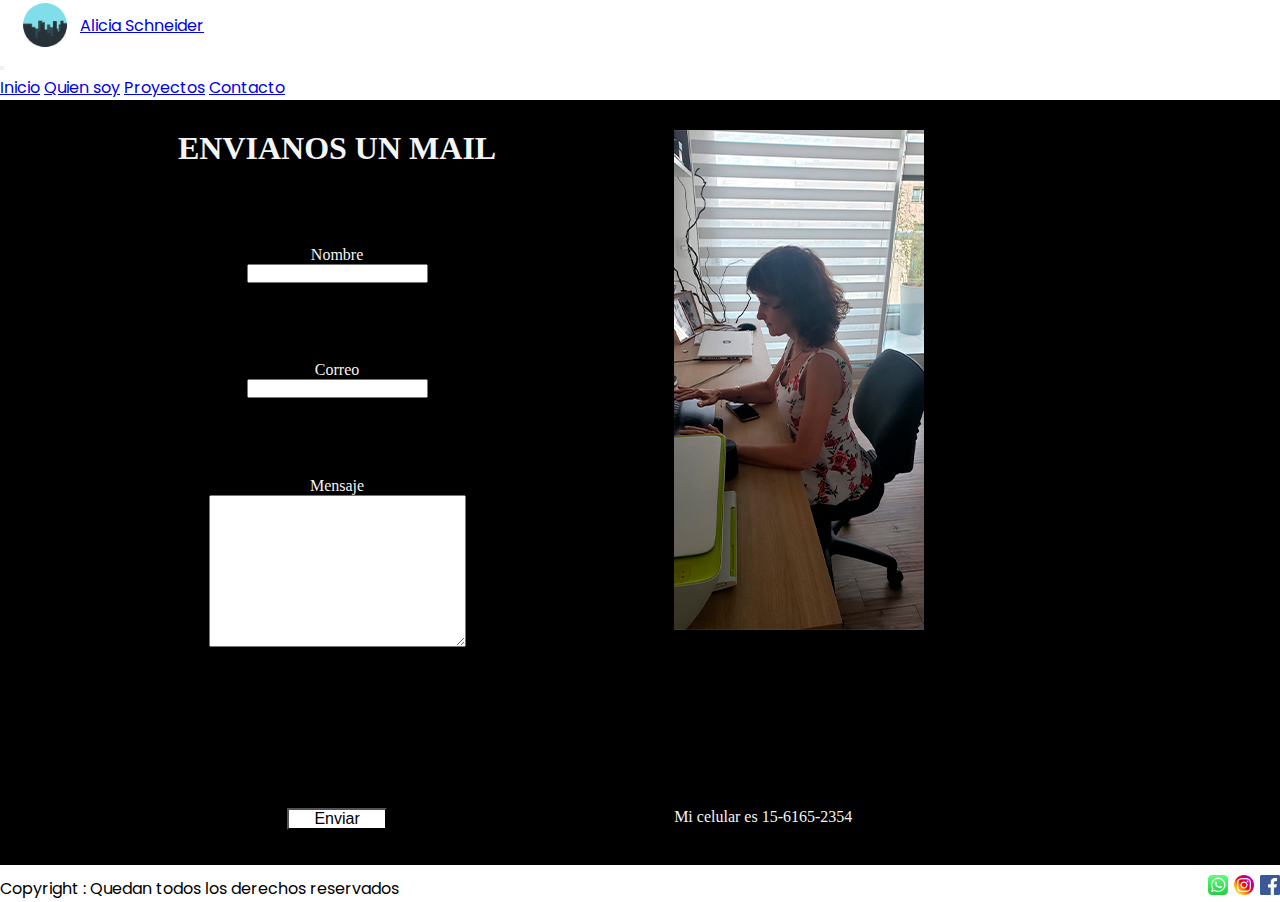
<file: views/contacto.html>
<!DOCTYPE html>
<html lang="es">

<head>
      <meta charset="UTF-8">
      <meta http-equiv="X-UA-Compatible" content="IE=edge">
      <meta name="viewport" content="width=device-width, initial-scale=1.0">
      <!--ETIQUETAS SEO-->
      <meta name="description" content="podes consultarme sin ningun compromiso">
      <meta name="keyword" content="email, facebook, instagram, contactame">
      <!--Se bajo bootstrap con CDN -->
      <link href="https://cdn.jsdelivr.net/npm/bootstrap@5.1.3/dist/css/bootstrap.min.css" rel="stylesheet"
            integrity="sha384-1BmE4kWBq78iYhFldvKuhfTAU6auU8tT94WrHftjDbrCEXSU1oBoqyl2QvZ6jIW3" crossorigin="anonymous">
      <!--FAVICON-->
      <link rel="shortcut icon" href="../assets/img/logo.png" type="image/x-icon">      
      <!--TIPOGRAFIAS-->
      <link rel="preconnect" href="https://fonts.googleapis.com">
      <link rel="preconnect" href="https://fonts.gstatic.com" crossorigin>
      <link href="https://fonts.googleapis.com/css2?family=Comforter+Brush&family=Dancing+Script&family=Dosis:wght@300;400&family=Fruktur&family=Poppins&family=Roboto:wght@300&family=Yuji+Hentaigana+Akari&display=swap"
            rel="stylesheet">
      <link href="https://cdn.jsdelivr.net/npm/bootstrap@5.1.3/dist/css/bootstrap.min.css" rel="stylesheet"
            integrity="sha384-1BmE4kWBq78iYhFldvKuhfTAU6auU8tT94WrHftjDbrCEXSU1oBoqyl2QvZ6jIW3" crossorigin="anonymous">
      <!--CSS nuestro-->
      <link rel="stylesheet" href="../scss/main.css">
      <title>Como contactarme</title>
</head>

<body>
      <!-- nav + logo  -->
      <div class="header">
            <div class="container">
                  <nav class="navbar navbar-expand-lg navbar-light bg-light">
                        <div class="logo">
                                   <img class="logo__imagen" src="../assets/img/logo.png" alt="alicia cara"/>
                                   <a class="navbar-brand" href="#">Alicia Schneider</a>
                        </div>
                        <button class="navbar-toggler" type="button" data-bs-toggle="collapse" data-bs-target="#navbarNavAltMarkup" aria-controls="navbarNavAltMarkup" aria-expanded="false" aria-label="Toggle navigation">
                                <span class="navbar-toggler-icon"></span>
                        </button>
                        <div class="collapse navbar-collapse" id="navbarNavAltMarkup">
                              <div class="navbar-nav">
                                    <a class="nav-link" href="../index.html">Inicio</a>
                                    <a class="nav-link" href="./quiensoy.html">Quien soy</a>
                                    <a class="nav-link" href="./proyectos.html">Proyectos</a>
                                    <a class="nav-link active" aria-current="page" href="./contacto.html">Contacto</a>
                              </div>
                        </div>
                  </nav>
            </div>
      </div>

      <!--Tabla para enviar mails-->
      <div class="container">
            <div class="main">
                  <div class="envianos">
                      <h1>ENVIANOS UN MAIL</h1>
                  </div> 
                  <div class="nombre">
                       <label for="">Nombre</label>
                       <input type="text">
                   </div>
                  <div class="correo">
                       <label for="">Correo</label>
                       <input type="email">
                  </div>
                  <div class="mensaje">
                       <label for="">Mensaje</label>
                       <textarea name="" id="" cols="30" rows="10"></textarea>
                  </div>
                  <div class="enviar">
                        <button class="boton">
                              <a class="a" href="#">Enviar</a>
                        </button>
                  </div>
                  <img class="foto" src="../assets/img/alicia.jpg">
                  <div class="celular">
                     <p>Mi celular es 15-6165-2354</p>   
                  </div>
            </div>
      </div>

      <!--Footer con una parte con bootstrap-->
      <div class="container">
            <div class="row">
                  <footer class="footer">
                        <p class="texto"> Copyright : Quedan todos los derechos reservados</p>
                        <div class="logosredes">
                              <img class="logosredes__wa" src="../assets/img/wa.webp">
                              <img class="logosredes__instagram" src="../assets/img/instagram.webp">
                              <img class="logosredes__face" src="../assets/img/face.webp">
                        </div>
                  </footer>
            </div>
      </div>
      <!--js con CDN-->
      <script src="https://cdn.jsdelivr.net/npm/bootstrap@5.1.3/dist/js/bootstrap.bundle.min.js"
            integrity="sha384-ka7Sk0Gln4gmtz2MlQnikT1wXgYsOg+OMhuP+IlRH9sENBO0LRn5q+8nbTov4+1p"
            crossorigin="anonymous"></script>
</body>

</html>
</file>
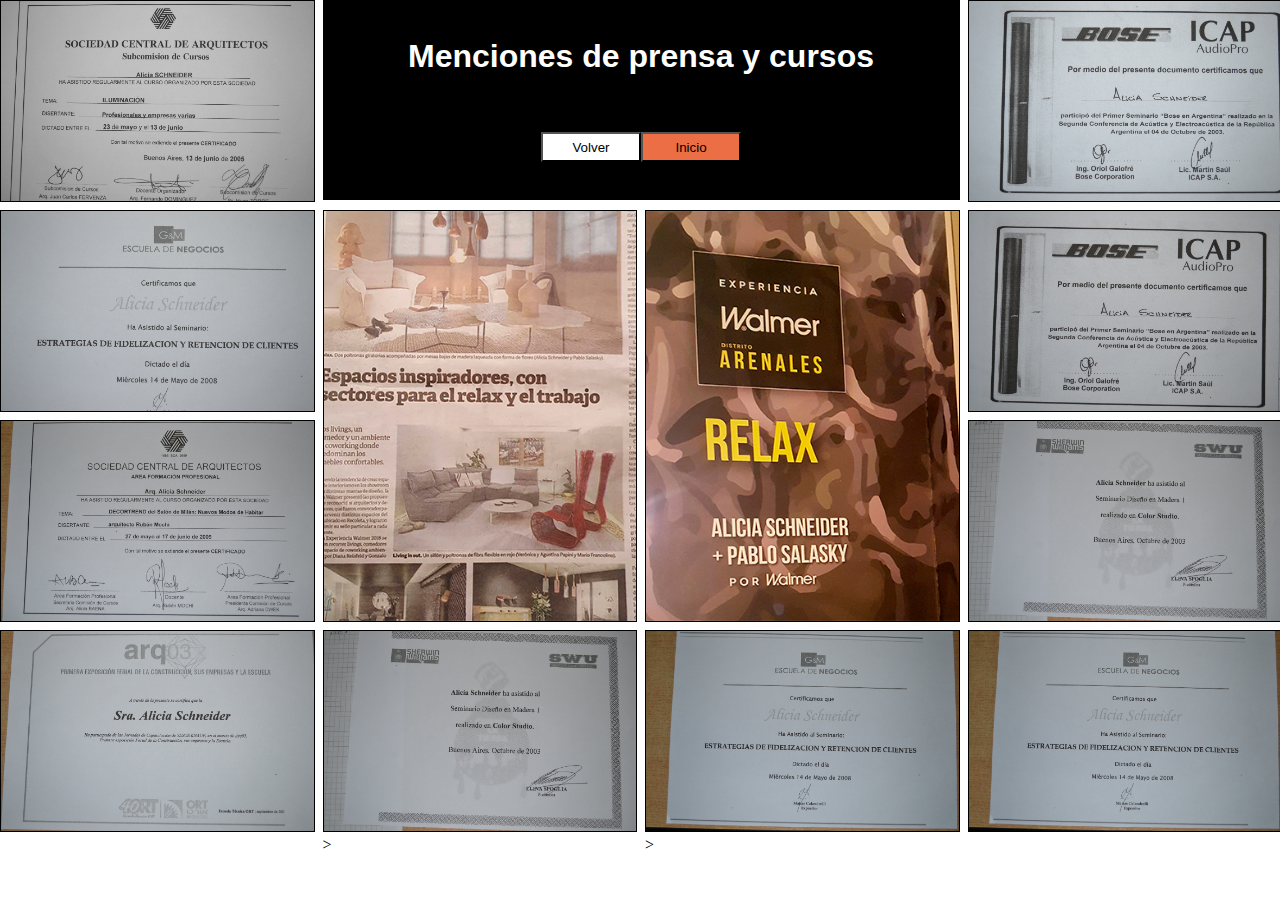
<file: views/prensa.html>
<!DOCTYPE html>
<html lang="es">
<head>
    <meta charset="UTF-8">
    <meta http-equiv="X-UA-Compatible" content="IE=edge">
    <meta name="viewport" content="width=device-width, initial-scale=1.0">
    <!--ETIQUETAS SEO-->
    <meta name="description" content="Muchos cursos de perfeccionamiento y trabajos publicados me avalan">
    <meta name="keyword" content="articulos, prensa, diplomas, titulos"> 
    <!--FAVICON-->
    <link rel="shortcut icon" href="../assets/img/logo.png" type="image/x-icon">
    <!--CSS nuestro-->
    <link rel="stylesheet" href="../scss/main.css">
    <title>Articulos y cursos realizados</title>
</head> 
<body>
    <div class="container">
        <div id="grillaprensa">
            <div class="fotoprensa">
                <img class="prensa" src="../assets/img/titulos/d1.JPG" alt="titulos varios">
            </div>
            <div class="fotoprensa">
                <img class="prensa" src="../assets/img/titulos/d2.JPG" alt="titulos varios">
            </div>
            <div class="fotoprensa">
                <img class="prensa" src="../assets/img/titulos/d3.JPG" alt="titulos varios">
            </div>
            <div class="fotoprensa">
                <img class="prensa" src="../assets/img/titulos/d4.JPG" alt="titulos varios">
            </div>
            <div class="fotoprensa">
                <img class="prensa" src="../assets/img/titulos/d5.JPG" alt="titulos varios">
            </div>
            <div class="fotoprensa">
                <img class="prensa" src="../assets/img/titulos/d6.JPG" alt="titulos varios">
            </div>
            <div class="fotoprensa">
                <img class="prensa" src="../assets/img/titulos/d7.JPG" alt="titulos varios">
            </div>
            <div class="fotoprensa">
                <img class="prensa" src="../assets/img/titulos/d8.JPG" alt="titulos varios">
            </div>
            <div class="fotoprensa">
                <img class="prensa" src="../assets/img/titulos/clarin.jpg" alt="clarin">
            </div>
            <div class="fotoprensa">
                <img class="prensa" src="../assets/img/titulos/walmer.jpg" alt="walmer">>
            </div>
            <div class="fotoprensa">
                <img class="prensa" src="../assets/img/titulos/d7.JPG" alt="titulos varios">>
            </div>
            <div class="fotoprensa">
                <img class="prensa" src="../assets/img/titulos/d8.JPG" alt="titulos varios">>
            </div>

            
            <div class="textoprensa">
                <h1 class="tituloprensa">Menciones de prensa y cursos</h1>
                <div class="botonesprensa"> 
                    <button class="botonprensa">
                        <a class="a" href="./proyectos.html">Volver</a>
                    </button>
                    <button class="botonprensa--inicio">
                        <a class="b" href="../index.html">Inicio</a>
                    </button>
                </div>    
            </div>
        </div>
    </div>
</body>
</html>
</file>
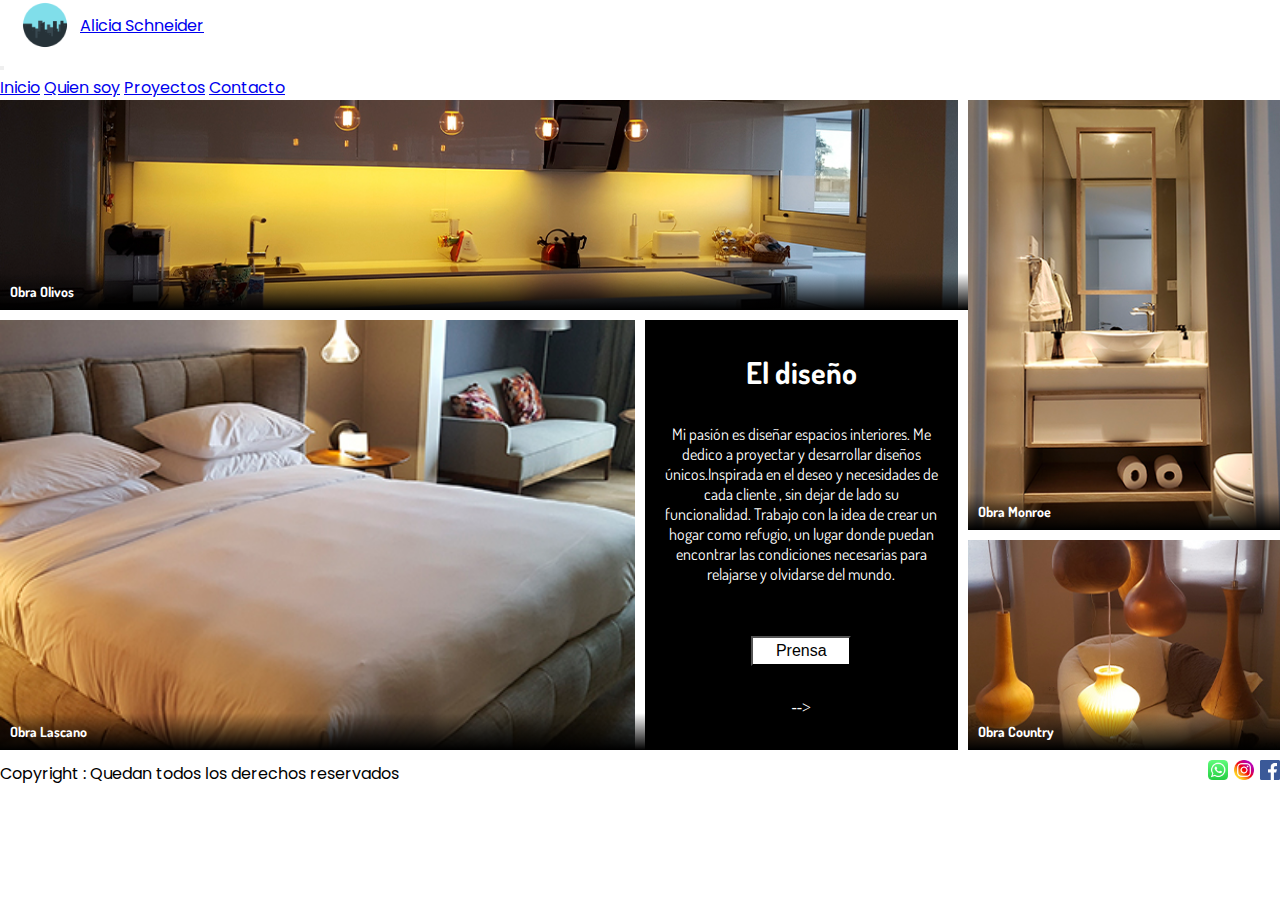
<file: views/proyectos.html>
<!DOCTYPE html>
<html lang="es">
<head>
    <meta charset="UTF-8">
    <meta http-equiv="X-UA-Compatible" content="IE=edge">
    <meta name="viewport" content="width=device-width, initial-scale=1.0">
    <!--ETIQUETAS SEO-->
    <meta name="description" content="Muestras de algunos trabajos de diseño realizados">
    <meta name="keyword" content="baños, cocinas, livings, muestras de diseños propios"> 
    <!--FAVICON-->
    <link rel="shortcut icon" href="../assets/img/logo.png" type="image/x-icon">
    <!--TIPOGRAFIAS-->
    <link rel="preconnect" href="https://fonts.googleapis.com">
    <link rel="preconnect" href="https://fonts.gstatic.com" crossorigin>
    <link href="https://fonts.googleapis.com/css2?family=Comforter+Brush&family=Dancing+Script&family=Dosis:wght@300;400&family=Fruktur&family=Poppins&family=Roboto:wght@300&family=Yuji+Hentaigana+Akari&display=swap" rel="stylesheet">   
    <!--BOOTSTRAP-->
    <link href="https://cdn.jsdelivr.net/npm/bootstrap@5.1.3/dist/css/bootstrap.min.css" rel="stylesheet" integrity="sha384-1BmE4kWBq78iYhFldvKuhfTAU6auU8tT94WrHftjDbrCEXSU1oBoqyl2QvZ6jIW3" crossorigin="anonymous">
     <!--CSS nuestro-->
     <link rel="stylesheet" href="../scss/main.css">
     <title>Trabajos de interiores realizados</title>
</head>
<body>
    <!-- nav + logo -->
    <div class="header">
        <div class="container">
            <nav class="navbar navbar-expand-lg navbar-light bg-light">
                <div class="logo">
                            <img class="logo__imagen" src="../assets/img/logo.png">
                            <a class="navbar-brand" href="#">Alicia Schneider</a>
                </div>
                <button class="navbar-toggler" type="button" data-bs-toggle="collapse" data-bs-target="#navbarNavAltMarkup" aria-controls="navbarNavAltMarkup" aria-expanded="false" aria-label="Toggle navigation">
                        <span class="navbar-toggler-icon"></span>
                </button>
                <div class="collapse navbar-collapse" id="navbarNavAltMarkup">
                    <div class="navbar-nav">
                        <a class="nav-link" href="../index.html">Inicio</a>
                        <a class="nav-link" href="./quiensoy.html">Quien soy</a>
                        <a class="nav-link active" aria-current="page" href="./proyectos.html">Proyectos</a>
                        <a class="nav-link" href="./contacto.html">Contacto</a>
                    </div>
                </div>
            </nav>
        </div>
    </div>
    <!--Fotos de proyectos-->
    <div class="container">
        <div id="grilla">
            <div class="galeria">
                <img class="imagen" src="../assets/img/foto14.jpg" alt="Cocina Olivos">
                <h2 class="imagentitulo">Obra Olivos</h2>
            </div>
            <div class="galeria">
                <img class="imagen" src="../assets/img/foto16.jpg" alt="Baño Monroe">
                <h2 class="imagentitulo">Obra Monroe</h2>
            </div>
            <div class="galeria">
                <img class="imagen" src="../assets/img/foto5.jpg" alt="Dormitorio Lascano">
                <h2 class="imagentitulo">Obra Lascano</h2>
            </div>
            <div class="galeria">
                <img class="imagen" src="../assets/img/foto10.jpg" alt="Estar country">
                <h2 class="imagentitulo">Obra Country</h2>
            </div>
            <div class="texto1">
                <h1 class="titulotexto">El diseño</h1>
                <article class="texto">
                    Mi pasión es diseñar espacios interiores. Me dedico a proyectar y desarrollar diseños únicos.Inspirada en el deseo y necesidades de cada cliente , sin dejar de lado su funcionalidad. Trabajo con la idea de crear un hogar como refugio, un lugar donde puedan encontrar las condiciones necesarias para relajarse y olvidarse del mundo.
                </article>
                <button class="boton">
                    <a href="./prensa.html">Prensa</a>
                </button>-->
            </div>
        </div>
    </div>
    
    <!--Footer con una parte con bootstrap-->
    <div class="container">
        <div class="row">
            <footer class="footer">
                <p class="texto"> Copyright : Quedan todos los derechos reservados</p>
                <div class="logosredes">
                     <img class="logosredes__wa" src="../assets/img/wa.webp">
                     <img class="logosredes__instagram" src="../assets/img/instagram.webp">
                     <img class="logosredes__face" src="../assets/img/face.webp">
                </div>
             </footer>
        </div>
    </div>
    <!--js con CDN-->
    <script src="https://cdn.jsdelivr.net/npm/bootstrap@5.1.3/dist/js/bootstrap.bundle.min.js"
    integrity="sha384-ka7Sk0Gln4gmtz2MlQnikT1wXgYsOg+OMhuP+IlRH9sENBO0LRn5q+8nbTov4+1p" crossorigin="anonymous"></script>
</body>
</html>
</file>
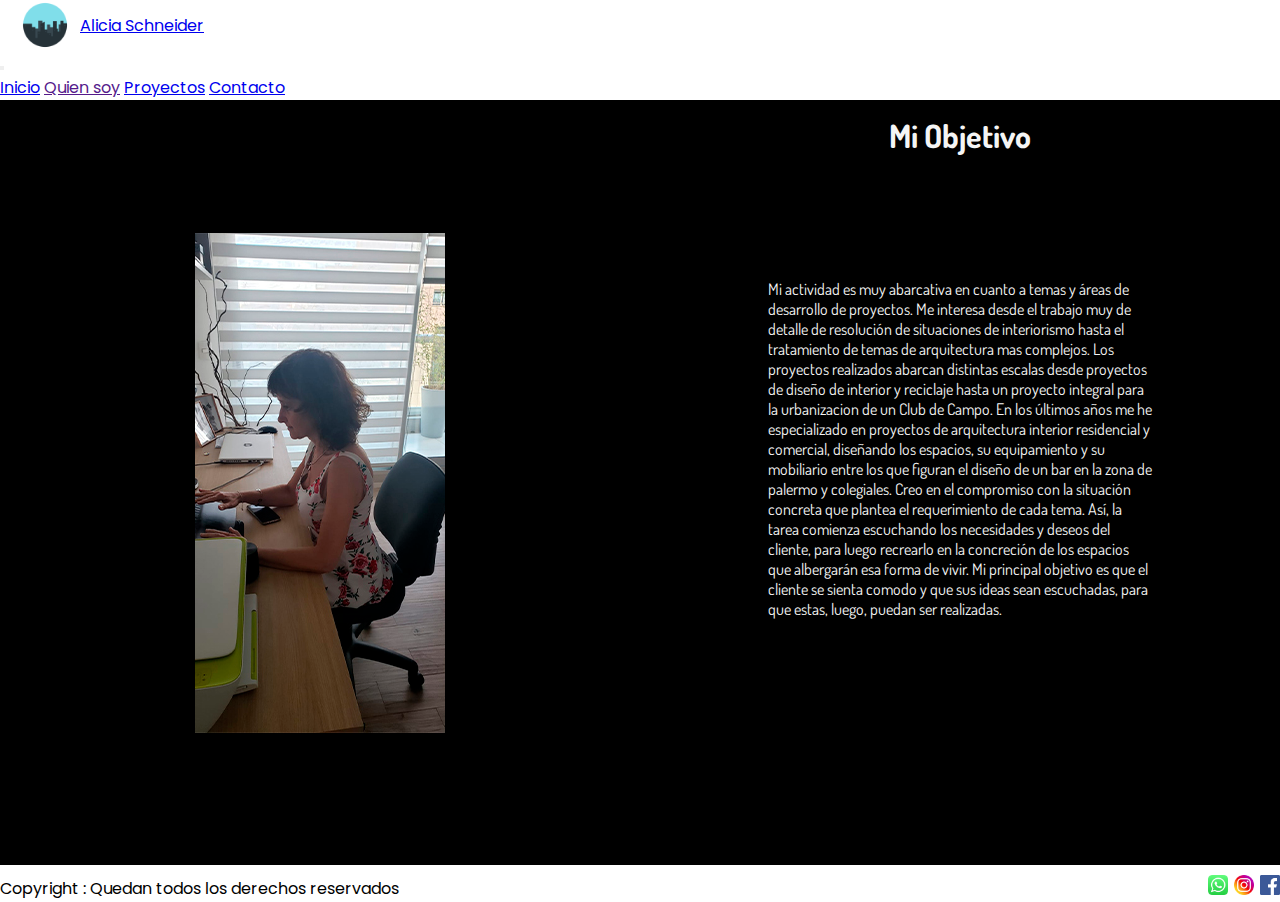
<file: views/quiensoy.html>
<!DOCTYPE html>
<html lang="es">
<head>
    <meta charset="UTF-8">
    <meta http-equiv="X-UA-Compatible" content="IE=edge">
    <meta name="viewport" content="width=device-width, initial-scale=1.0">
    <!--ETIQUETAS SEO-->
    <meta name="description" content="Seguimiento personalizado de principio a fin del proyecto">
    <meta name="keyword" content="Decoradora, argentina, diseño a medida, garantia"> 
    <!--BOOTSTRAP -->
    <link href="https://cdn.jsdelivr.net/npm/bootstrap@5.1.3/dist/css/bootstrap.min.css" rel="stylesheet" integrity="sha384-1BmE4kWBq78iYhFldvKuhfTAU6auU8tT94WrHftjDbrCEXSU1oBoqyl2QvZ6jIW3" crossorigin="anonymous">
    <!--FAVICON-->
    <link rel="shortcut icon" href="../assets/img/logo.png" type="image/x-icon">   
    <!--TIPPOGRAFIAS-->
    <link rel="preconnect" href="https://fonts.googleapis.com">
    <link rel="preconnect" href="https://fonts.gstatic.com" crossorigin>
    <link href="https://fonts.googleapis.com/css2?family=Comforter+Brush&family=Dancing+Script&family=Dosis:wght@300;400&family=Fruktur&family=Poppins&family=Roboto:wght@300&family=Yuji+Hentaigana+Akari&display=swap" rel="stylesheet">    <link href="https://cdn.jsdelivr.net/npm/bootstrap@5.1.3/dist/css/bootstrap.min.css" rel="stylesheet" integrity="sha384-1BmE4kWBq78iYhFldvKuhfTAU6auU8tT94WrHftjDbrCEXSU1oBoqyl2QvZ6jIW3" crossorigin="anonymous">
    <!--CSS nuestro-->
    <link rel="stylesheet" href="../scss/main.css">
    <title>Decoradora de interiores</title>
</head>
<body>
    <!-- nav + logo -->
    <div class="header">
        <div class="container">
            <nav class="navbar navbar-expand-lg navbar-light bg-light">
                <div class="logo">
                            <img class="logo__imagen" src="../assets/img/logo.png" alt="alicia cara"/>
                            <a class="navbar-brand" href="#">Alicia Schneider</a>
                </div>
                <button class="navbar-toggler" type="button" data-bs-toggle="collapse" data-bs-target="#navbarNavAltMarkup" aria-controls="navbarNavAltMarkup" aria-expanded="false" aria-label="Toggle navigation">
                        <span class="navbar-toggler-icon"></span>
                </button>
                <div class="collapse navbar-collapse" id="navbarNavAltMarkup">
                    <div class="navbar-nav">
                        <a class="nav-link" href="../index.html">Inicio</a>
                        <a class="nav-link active" aria-current="page" href="">Quien soy</a>
                        <a class="nav-link" href="./proyectos.html">Proyectos</a>
                        <a class="nav-link" href="./contacto.html">Contacto</a>
                    </div>
                </div>
            </nav>
        </div>
    </div>
    
    <!--Actividad del estudio-->
    <section>
        <div class="container">
            <div class="pasion">
                    <img class="pasionfoto"src="../assets/img/alicia.jpg"  alt="LPM" ">
                    <h1 class="pasiontitulo">Mi Objetivo</h1>
                        <p class="pasiontexto">Mi actividad es muy abarcativa en cuanto a temas y áreas de desarrollo de proyectos. Me interesa desde el trabajo muy de detalle de resolución de situaciones de interiorismo hasta el tratamiento de temas de arquitectura mas complejos.
                        Los proyectos realizados abarcan distintas escalas desde proyectos de diseño de interior y reciclaje hasta un proyecto integral para la urbanizacion de un Club de Campo.
                        En los últimos años me he especializado en proyectos de arquitectura interior residencial y comercial, diseñando los espacios, su equipamiento y su mobiliario entre los que figuran el diseño de un bar en la zona de palermo y colegiales.
                        Creo en el compromiso con la situación concreta que plantea el requerimiento de cada tema. Así, la tarea comienza escuchando los necesidades y deseos del cliente, para luego recrearlo en la concreción de los espacios que albergarán esa forma de vivir.
                        Mi principal objetivo es que el cliente se sienta comodo y que sus ideas sean escuchadas, para que estas, luego, puedan ser realizadas.
                    </p>
            </div>
        </div>
    </section>
    
    <!--Footer con una parte con bootstrap-->
    <div class="container">
        <div class="row">
            <footer class="footer">
                <p class="texto"> Copyright : Quedan todos los derechos reservados</p>
                <div class="logosredes">
                     <img class="logosredes__wa" src="../assets/img/wa.webp">
                     <img class="logosredes__instagram" src="../assets/img/instagram.webp">
                     <img class="logosredes__face" src="../assets/img/face.webp">
                </div>
            </footer>
        </div>
    </div>
    <!--js con CDN-->
    <script src="https://cdn.jsdelivr.net/npm/bootstrap@5.1.3/dist/js/bootstrap.bundle.min.js"
    integrity="sha384-ka7Sk0Gln4gmtz2MlQnikT1wXgYsOg+OMhuP+IlRH9sENBO0LRn5q+8nbTov4+1p" crossorigin="anonymous"></script>
</body>
</html>
</file>
<file: scss/main.css>
* {
  padding: 0;
  margin: 0;
}

body {
  /*VISTA MOBILE*/
  /*De 340px a 576px*/
  /*De 576px a 768px*/
  /*De 768 px a 992 px*/
  /* De 992px a 1200 px*/
}

body .header {
  font-family: "Poppins", sans-serif;
}

body .header .navbar-expand-lg .navbar-collapse {
  -webkit-box-pack: end;
      -ms-flex-pack: end;
          justify-content: flex-end;
}

body .header .logo {
  display: -webkit-box;
  display: -ms-flexbox;
  display: flex;
  -webkit-box-align: center;
      -ms-flex-align: center;
          align-items: center;
}

body .header .logo .logo__imagen {
  width: 50px;
  padding-left: 20px;
}

body .header .logo .navbar-brand {
  padding-left: 10px;
}

body .tituloindex {
  position: relative;
}

body .titulo {
  position: absolute;
  bottom: 0;
  color: white;
  font-family: "Dosis", sans-serif;
  font-size: 20px;
  padding-left: 20px;
}

body .containercarousel {
  height: 87vh;
}

body .forma {
  width: 100%;
  height: 650px;
  -o-object-fit: cover;
     object-fit: cover;
}

body .footer {
  display: -webkit-box;
  display: -ms-flexbox;
  display: flex;
  -webkit-box-pack: justify;
      -ms-flex-pack: justify;
          justify-content: space-between;
  -webkit-box-align: center;
      -ms-flex-align: center;
          align-items: center;
  font-family: "Poppins", sans-serif;
  width: 100% 100%;
  padding-top: 10px;
}

body .footer .texto {
  font-size: 16px;
}

body .footer .email {
  padding-left: 10px;
}

body .footer .logosredes {
  height: 100%;
}

body .footer .logosredes .logosredes__wa {
  width: 20px;
}

body .footer .logosredes .logosredes__instagram {
  width: 20px;
  padding-left: 2px;
}

body .footer .logosredes .logosredes__face {
  width: 20px;
  padding-left: 2px;
}

body .main {
  margin: 0;
  min-height: 85vh;
  display: -ms-grid;
  display: grid;
  background-color: black;
  color: whitesmoke;
  -ms-grid-columns: repeat 2, 1fr;
      grid-template-columns: repeat 2, 1fr;
  -ms-grid-rows: repeat 6, 1fr;
      grid-template-rows: repeat 6, 1fr;
      grid-template-areas: "envianos foto" "nombre   foto" "correo   foto" "mensaje  foto" "mensaje  foto" "enviar   celular";
}

body label {
  display: block;
}

body .envianos {
  padding-top: 30px;
  -ms-grid-row: 1;
  -ms-grid-column: 1;
  grid-area: envianos;
  text-align: center;
}

body .nombre {
  text-align: center;
}

body .correo {
  -ms-grid-row: 3;
  -ms-grid-column: 1;
  grid-area: correo;
  text-align: center;
}

body .mensaje {
  -ms-grid-row: 4;
  -ms-grid-row-span: 2;
  -ms-grid-column: 1;
  grid-area: mensaje;
  text-align: center;
}

body .enviar {
  -ms-grid-row: 6;
  -ms-grid-column: 1;
  grid-area: enviar;
  text-align: center;
}

body .enviar a:hover {
  font-size: 15px;
  font-weight: bold;
}

body .enviar .boton {
  width: 100px;
  background-color: white;
  color: black;
  font-size: 16px;
  font-weight: normal;
}

body .enviar .boton .a {
  color: black;
  text-decoration: none;
}

body .foto {
  padding-top: 30px;
  -ms-grid-row: 1;
  -ms-grid-row-span: 5;
  -ms-grid-column: 2;
  grid-area: foto;
}

body .celular {
  -ms-grid-row: 6;
  -ms-grid-column: 2;
  grid-area: celular;
}

body .pasion {
  margin: 0;
  min-height: 85vh;
  display: -ms-grid;
  display: grid;
  background-color: black;
  color: whitesmoke;
  font-family: "Dosis", sans-serif;
  -ms-grid-columns: (1fr)[2];
      grid-template-columns: repeat(2, 1fr);
  -ms-grid-rows: (auto)[3];
      grid-template-rows: repeat(3, auto);
      grid-template-areas: "pasionfoto   pasiontitulo" "pasionfoto   pasiontexto" "pasionfoto   pasiontexto";
}

body .pasionfoto {
  -ms-grid-row: 1;
  -ms-grid-row-span: 3;
  -ms-grid-column: 1;
  grid-area: pasionfoto;
  -ms-grid-column-align: center;
      justify-self: center;
  -ms-flex-item-align: center;
      -ms-grid-row-align: center;
      align-self: center;
}

body .pasiontitulo {
  -ms-grid-row: 1;
  -ms-grid-column: 2;
  grid-area: pasiontitulo;
  text-align: center;
  padding-top: 15px;
}

body .pasiontexto {
  -ms-grid-row: 2;
  -ms-grid-row-span: 2;
  -ms-grid-column: 2;
  grid-area: pasiontexto;
  -ms-grid-column-align: center;
      justify-self: center;
  -ms-flex-item-align: start;
      align-self: flex-start;
  width: 60%;
}

body #grilla {
  display: -ms-grid;
  display: grid;
  -ms-grid-columns: (1fr)[4];
      grid-template-columns: repeat(4, 1fr);
  grid-auto-rows: 210px;
  gap: 10px;
}

body #grilla .galeria {
  position: relative;
}

body #grilla .imagen {
  width: 100%;
  height: 100%;
  -o-object-fit: cover;
     object-fit: cover;
}

body #grilla .imagentitulo {
  font-size: 14px;
  position: absolute;
  bottom: 0;
  color: white;
  background: -webkit-gradient(linear, left top, left bottom, from(rgba(255, 255, 255, 0)), to(black));
  background: linear-gradient(rgba(255, 255, 255, 0), black);
  width: 100%;
  margin: 0;
  padding: 10px;
  font-family: "Dosis", sans-serif;
}

body #grilla .galeria:nth-child(1) {
  -ms-grid-column: span 3;
      grid-column-start: span 3;
}

body #grilla .galeria:nth-child(2) {
  -ms-grid-column: span 1;
      grid-column-start: span 1;
  -ms-grid-row: span 2;
      grid-row-start: span 2;
}

body #grilla .galeria:nth-child(3) {
  -ms-grid-column: 1;
  -ms-grid-column-span: 2;
  grid-column: 1/3;
  -ms-grid-row: 2;
  -ms-grid-row-span: 2;
  grid-row: 2/4;
}

body #grilla .galeria:nth-child(4) {
  -ms-grid-column: 4;
  -ms-grid-column-span: 1;
  grid-column: 4/5;
  -ms-grid-row: 3;
  -ms-grid-row-span: 1;
  grid-row: 3/4;
}

body #grilla .texto1 {
  -ms-grid-column: 3;
  -ms-grid-column-span: 1;
  grid-column: 3/4;
  -ms-grid-row: 2;
  -ms-grid-row-span: 2;
  grid-row: 2/4;
  display: -webkit-box;
  display: -ms-flexbox;
  display: flex;
  -webkit-box-pack: space-evenly;
      -ms-flex-pack: space-evenly;
          justify-content: space-evenly;
  -webkit-box-align: center;
      -ms-flex-align: center;
          align-items: center;
  -webkit-box-orient: vertical;
  -webkit-box-direction: normal;
      -ms-flex-direction: column;
          flex-direction: column;
  border: 1px solid black;
  border-radius: 0;
  background: black;
  color: white;
}

body #grilla .texto1 a:hover {
  color: black;
  font-weight: bold;
}

body #grilla .texto1 .texto {
  font-family: "Dosis", sans-serif;
  width: 90%;
  text-align: center;
}

body #grilla .texto1 .titulotexto {
  font-family: "Dosis", sans-serif;
  text-align: center;
  font-size: 30px;
}

body #grilla .texto1 .boton {
  width: 100px;
  height: 30px;
  margin-top: 20px;
  background-color: white;
  color: black;
  text-decoration: none;
  font-size: 16px;
}

body #grilla .texto1 .boton a {
  color: black;
  text-decoration: none;
}

body #grillaprensa {
  display: -ms-grid;
  display: grid;
  -ms-grid-columns: (1fr)[4];
      grid-template-columns: repeat(4, 1fr);
  grid-auto-rows: 200px;
  gap: 10px;
}

body #grillaprensa .prensa {
  width: 100%;
  height: 100%;
  -o-object-fit: cover;
     object-fit: cover;
  border: 1px solid black;
}

body #grillaprensa .fotoprensa:nth-child(1) {
  -ms-grid-column: 1;
  -ms-grid-column-span: 1;
  grid-column: 1/2;
  -ms-grid-row: 1;
  -ms-grid-row-span: 1;
  grid-row: 1/2;
  opacity: 1;
}

body #grillaprensa .fotoprensa:nth-child(2) {
  -ms-grid-column: 1;
  -ms-grid-column-span: 1;
  grid-column: 1/2;
  -ms-grid-row: 2;
  -ms-grid-row-span: 1;
  grid-row: 2/3;
  opacity: 1;
}

body #grillaprensa .fotoprensa:nth-child(3) {
  -ms-grid-column: 1;
  -ms-grid-column-span: 1;
  grid-column: 1/2;
  -ms-grid-row: 3;
  -ms-grid-row-span: 1;
  grid-row: 3/4;
  opacity: 1;
}

body #grillaprensa .fotoprensa:nth-child(4) {
  -ms-grid-column: 1;
  -ms-grid-column-span: 1;
  grid-column: 1/2;
  -ms-grid-row: 4;
  -ms-grid-row-span: 1;
  grid-row: 4/5;
  opacity: 1;
}

body #grillaprensa .fotoprensa:nth-child(5) {
  -ms-grid-column: 4;
  -ms-grid-column-span: 1;
  grid-column: 4/5;
  -ms-grid-row: 1;
  -ms-grid-row-span: 1;
  grid-row: 1/2;
  opacity: 1;
}

body #grillaprensa .fotoprensa:nth-child(6) {
  -ms-grid-column: 4;
  -ms-grid-column-span: 1;
  grid-column: 4/5;
  -ms-grid-row: 2;
  -ms-grid-row-span: 1;
  grid-row: 2/3;
  opacity: 1;
}

body #grillaprensa .fotoprensa:nth-child(7) {
  -ms-grid-column: 4;
  -ms-grid-column-span: 1;
  grid-column: 4/5;
  -ms-grid-row: 3;
  -ms-grid-row-span: 1;
  grid-row: 3/4;
  opacity: 1;
}

body #grillaprensa .fotoprensa:nth-child(8) {
  -ms-grid-column: 4;
  -ms-grid-column-span: 1;
  grid-column: 4/5;
  -ms-grid-row: 4;
  -ms-grid-row-span: 1;
  grid-row: 4/5;
  opacity: 1;
}

body #grillaprensa .fotoprensa:nth-child(9) {
  -ms-grid-column: 2;
  -ms-grid-column-span: 1;
  grid-column: 2/3;
  -ms-grid-row: 2;
  -ms-grid-row-span: 2;
  grid-row: 2/4;
}

body #grillaprensa .fotoprensa:nth-child(10) {
  -ms-grid-column: 3;
  -ms-grid-column-span: 1;
  grid-column: 3/4;
  -ms-grid-row: 2;
  -ms-grid-row-span: 2;
  grid-row: 2/4;
}

body #grillaprensa .fotoprensa:nth-child(11) {
  -ms-grid-column: 2;
  -ms-grid-column-span: 1;
  grid-column: 2/3;
  -ms-grid-row: 4;
  -ms-grid-row-span: 1;
  grid-row: 4/5;
  opacity: 1;
}

body #grillaprensa .fotoprensa:nth-child(12) {
  -ms-grid-column: 3;
  -ms-grid-column-span: 1;
  grid-column: 3/4;
  -ms-grid-row: 4;
  -ms-grid-row-span: 1;
  grid-row: 4/5;
  opacity: 1;
}

body #grillaprensa .textoprensa {
  width: 100%;
  display: -webkit-box;
  display: -ms-flexbox;
  display: flex;
  -webkit-box-orient: vertical;
  -webkit-box-direction: normal;
      -ms-flex-direction: column;
          flex-direction: column;
  -webkit-box-pack: space-evenly;
      -ms-flex-pack: space-evenly;
          justify-content: space-evenly;
  text-align: center;
  -ms-grid-column: 2;
  -ms-grid-column-span: 2;
  grid-column: 2/4;
  -ms-grid-row: 1;
  -ms-grid-row-span: 1;
  grid-row: 1/2;
  background: black;
  font-family: "Dosis", sans-serif;
  border: 1px solid black;
  color: white;
}

body #grillaprensa .botonesprensa {
  display: -webkit-box;
  display: -ms-flexbox;
  display: flex;
  -webkit-box-pack: center;
      -ms-flex-pack: center;
          justify-content: center;
  -webkit-box-align: center;
      -ms-flex-align: center;
          align-items: center;
}

body #grillaprensa .botonesprensa a:hover {
  font-size: 15px;
  font-weight: bold;
}

body #grillaprensa .botonesprensa .botonprensa, body #grillaprensa .botonesprensa .botonprensa--inicio {
  width: 100px;
  height: 30px;
  margin-top: 20px;
  background-color: white;
}

body #grillaprensa .botonesprensa .botonprensa .a, body #grillaprensa .botonesprensa .botonprensa--inicio .a {
  color: black;
  text-decoration: none;
}

body #grillaprensa .botonesprensa .botonprensa--inicio {
  background-color: #eb6e44;
}

body #grillaprensa .botonesprensa .botonprensa--inicio .b {
  color: black;
  text-decoration: none;
}

@media only screen and (min-width: 200px) and (max-width: 576px) {
  body .navbar-expand-lg .navbar-collapse {
    -webkit-box-pack: end;
        -ms-flex-pack: end;
            justify-content: flex-end;
  }
  body .footer {
    display: -webkit-box;
    display: -ms-flexbox;
    display: flex;
    -webkit-box-orient: horizontal;
    -webkit-box-direction: normal;
        -ms-flex-direction: row;
            flex-direction: row;
    -webkit-box-pack: justify;
        -ms-flex-pack: justify;
            justify-content: space-between;
    -webkit-box-align: start;
        -ms-flex-align: start;
            align-items: flex-start;
  }
  body .footer .texto {
    font-size: 8px;
  }
  body .footer .logosredes {
    padding-top: 1 px;
    margin-top: 1 px;
  }
  body .footer .logosredes__face {
    width: 5px;
  }
  body .footer .logosredes__instagram,
  body .footer .logosredes__wa {
    width: 4px;
  }
  body .containercarousel {
    padding-top: 60px;
  }
  body .alinea {
    height: 500px;
    -webkit-box-align: center;
        -ms-flex-align: center;
            align-items: center;
  }
  body .forma {
    width: 100%;
    -o-object-fit: cover;
       object-fit: cover;
    height: 500px;
  }
  body .main {
    margin: 0;
    min-height: 85vh;
    display: -ms-grid;
    display: grid;
    background-color: black;
    color: whitesmoke;
    -ms-grid-columns: repeat 1, 1fr;
        grid-template-columns: repeat 1, 1fr;
    -ms-grid-rows: 250px, auto;
        grid-template-rows: 250px, auto;
        grid-template-areas: "foto" "envianos" "celular" "nombre" "correo" "mensaje" "mensaje" "enviar";
  }
  body label {
    display: block;
  }
  body .envianos {
    -ms-grid-row: 2;
    -ms-grid-column: 1;
    grid-area: envianos;
    text-align: center;
  }
  body .nombre {
    text-align: center;
  }
  body .correo {
    -ms-grid-row: 5;
    -ms-grid-column: 1;
    grid-area: correo;
    text-align: center;
  }
  body .mensaje {
    -ms-grid-row: 6;
    -ms-grid-row-span: 2;
    -ms-grid-column: 1;
    grid-area: mensaje;
    text-align: center;
  }
  body .enviar {
    -ms-grid-row: 8;
    -ms-grid-column: 1;
    grid-area: enviar;
    text-align: center;
  }
  body .foto {
    -ms-grid-row: 1;
    -ms-grid-column: 1;
    grid-area: foto;
    width: 35%;
    height: 80%;
    -o-object-fit: cover;
       object-fit: cover;
    -ms-grid-column-align: center;
        justify-self: center;
  }
  body .celular {
    -ms-grid-row: 3;
    -ms-grid-column: 1;
    grid-area: celular;
    text-align: center;
  }
  body .pasion {
    margin: 0;
    min-height: 85vh;
    display: -ms-grid;
    display: grid;
    background-color: black;
    color: whitesmoke;
    font-family: "Dosis", sans-serif;
    -ms-grid-columns: (1fr)[1];
        grid-template-columns: repeat(1, 1fr);
    -ms-grid-rows: 30px 250px auto;
        grid-template-rows: 30px 250px auto;
        grid-template-areas: "pasiontitulo" "pasionfoto" "pasiontexto";
  }
  body .pasionfoto {
    -ms-grid-row: 2;
    -ms-grid-column: 1;
    grid-area: pasionfoto;
    width: 35%;
    height: 80%;
    -o-object-fit: cover;
       object-fit: cover;
  }
  body .pasiontitulo {
    -ms-grid-row: 1;
    -ms-grid-column: 1;
    grid-area: pasiontitulo;
    text-align: center;
    padding-top: 10px;
  }
  body .pasiontexto {
    -ms-grid-row: 3;
    -ms-grid-column: 1;
    grid-area: pasiontexto;
    -ms-grid-column-align: center;
        justify-self: center;
    -ms-flex-item-align: start;
        align-self: flex-start;
    width: 90%;
  }
  body #grilla {
    display: -ms-grid;
    display: grid;
    -ms-grid-columns: (1fr)[4];
        grid-template-columns: repeat(4, 1fr);
    grid-auto-rows: 150px;
    gap: 10px;
  }
  body #grilla .imagen {
    width: 100%;
    height: 100%;
    -o-object-fit: cover;
       object-fit: cover;
  }
  body #grilla .galeria:nth-child(1) {
    -ms-grid-column: 1;
    -ms-grid-column-span: 4;
    grid-column: 1/5;
    -ms-grid-row: 1;
    -ms-grid-row-span: 1;
    grid-row: 1/2;
  }
  body #grilla .galeria:nth-child(2) {
    -ms-grid-column: 1;
    -ms-grid-column-span: 2;
    grid-column: 1/3;
    -ms-grid-row: 4;
    -ms-grid-row-span: 2;
    grid-row: 4/6;
  }
  body #grilla .galeria:nth-child(3) {
    -ms-grid-column: 1;
    -ms-grid-column-span: 4;
    grid-column: 1/5;
    -ms-grid-row: 6;
    -ms-grid-row-span: 2;
    grid-row: 6/8;
  }
  body #grilla .galeria:nth-child(4) {
    -ms-grid-column: 3;
    -ms-grid-column-span: 2;
    grid-column: 3/5;
    -ms-grid-row: 4;
    -ms-grid-row-span: 2;
    grid-row: 4/6;
  }
  body #grilla .texto1 {
    -ms-grid-column: 1;
    -ms-grid-column-span: 4;
    grid-column: 1/5;
    -ms-grid-row: 2;
    -ms-grid-row-span: 2;
    grid-row: 2/4;
    display: -webkit-box;
    display: -ms-flexbox;
    display: flex;
    -webkit-box-pack: space-evenly;
        -ms-flex-pack: space-evenly;
            justify-content: space-evenly;
    -webkit-box-align: center;
        -ms-flex-align: center;
            align-items: center;
    -webkit-box-orient: vertical;
    -webkit-box-direction: normal;
        -ms-flex-direction: column;
            flex-direction: column;
    border: 1px solid black;
    border-radius: 0;
    background: black;
    color: white;
  }
  body #grilla .texto1 .texto {
    font-family: "Dosis", sans-serif;
    font-size: 14px;
    width: 90%;
    text-align: center;
  }
  body #grilla .texto1 .titulo {
    font-family: "Dosis", sans-serif;
    text-align: center;
  }
  body #grilla .texto1 .tituloprensa {
    width: 80%;
  }
  body #grilla .texto1 .boton {
    width: 100px;
    height: 30px;
    margin-top: 20px;
    background-color: white;
  }
  body #grilla .texto1 .boton a {
    color: black;
    text-decoration: none;
    font-size: 16px;
  }
  body #grillaprensa {
    display: -ms-grid;
    display: grid;
    -ms-grid-columns: 500px;
        grid-template-columns: 500px;
    grid-auto-rows: 200px;
    gap: 10px;
  }
  body #grillaprensa .prensa {
    width: 75%;
    height: 100%;
    -o-object-fit: cover;
       object-fit: cover;
  }
  body #grillaprensa .fotoprensa:nth-child(1) {
    -ms-grid-row: 15;
    -ms-grid-row-span: 1;
    grid-row: 15/16;
    -ms-grid-column: 1;
    -ms-grid-column-span: 1;
    grid-column: 1/2;
    opacity: 1;
  }
  body #grillaprensa .fotoprensa:nth-child(2) {
    -ms-grid-row: 6;
    -ms-grid-row-span: 1;
    grid-row: 6/7;
    -ms-grid-column: 1;
    -ms-grid-column-span: 1;
    grid-column: 1/2;
    opacity: 1;
  }
  body #grillaprensa .fotoprensa:nth-child(3) {
    -ms-grid-row: 7;
    -ms-grid-row-span: 1;
    grid-row: 7/8;
    -ms-grid-column: 1;
    -ms-grid-column-span: 1;
    grid-column: 1/2;
    opacity: 1;
  }
  body #grillaprensa .fotoprensa:nth-child(4) {
    -ms-grid-row: 8;
    -ms-grid-row-span: 1;
    grid-row: 8/9;
    -ms-grid-column: 1;
    -ms-grid-column-span: 1;
    grid-column: 1/2;
    opacity: 1;
  }
  body #grillaprensa .fotoprensa:nth-child(5) {
    -ms-grid-row: 9;
    -ms-grid-row-span: 1;
    grid-row: 9/10;
    -ms-grid-column: 1;
    -ms-grid-column-span: 1;
    grid-column: 1/2;
    opacity: 1;
  }
  body #grillaprensa .fotoprensa:nth-child(6) {
    -ms-grid-row: 10;
    -ms-grid-row-span: 1;
    grid-row: 10/11;
    -ms-grid-column: 1;
    -ms-grid-column-span: 1;
    grid-column: 1/2;
    opacity: 1;
  }
  body #grillaprensa .fotoprensa:nth-child(7) {
    -ms-grid-row: 12;
    -ms-grid-row-span: 1;
    grid-row: 12/13;
    -ms-grid-column: 1;
    -ms-grid-column-span: 1;
    grid-column: 1/2;
    opacity: 1;
  }
  body #grillaprensa .fotoprensa:nth-child(8) {
    -ms-grid-row: 11;
    -ms-grid-row-span: 1;
    grid-row: 11/12;
    -ms-grid-column: 1;
    -ms-grid-column-span: 1;
    grid-column: 1/2;
    opacity: 1;
  }
  body #grillaprensa .fotoprensa:nth-child(9) {
    -ms-grid-row: 2;
    -ms-grid-row-span: 2;
    grid-row: 2/4;
    -ms-grid-column: 1;
    -ms-grid-column-span: 1;
    grid-column: 1/2;
  }
  body #grillaprensa .fotoprensa:nth-child(10) {
    -ms-grid-row: 4;
    -ms-grid-row-span: 2;
    grid-row: 4/6;
    -ms-grid-column: 1;
    -ms-grid-column-span: 1;
    grid-column: 1/2;
  }
  body #grillaprensa .fotoprensa:nth-child(11) {
    -ms-grid-row: 13;
    -ms-grid-row-span: 1;
    grid-row: 13/14;
    -ms-grid-column: 1;
    -ms-grid-column-span: 1;
    grid-column: 1/2;
    opacity: 1;
  }
  body #grillaprensa .fotoprensa:nth-child(12) {
    -ms-grid-row: 14;
    -ms-grid-row-span: 1;
    grid-row: 14/15;
    -ms-grid-column: 1;
    -ms-grid-column-span: 1;
    grid-column: 1/2;
    opacity: 1;
  }
  body #grillaprensa .textoprensa {
    width: 75%;
    display: -webkit-box;
    display: -ms-flexbox;
    display: flex;
    -webkit-box-orient: vertical;
    -webkit-box-direction: normal;
        -ms-flex-direction: column;
            flex-direction: column;
    -webkit-box-pack: space-evenly;
        -ms-flex-pack: space-evenly;
            justify-content: space-evenly;
    text-align: center;
    -ms-grid-row: 1;
    -ms-grid-row-span: 1;
    grid-row: 1/2;
    -ms-grid-column: 1;
    -ms-grid-column-span: 1;
    grid-column: 1/2;
    background: black;
    font-family: "Dosis", sans-serif;
    border: 1px solid black;
    color: white;
  }
}

@media only screen and (min-width: 576px) and (max-width: 767px) {
  body .navbar-expand-lg .navbar-collapse {
    -webkit-box-pack: end;
        -ms-flex-pack: end;
            justify-content: flex-end;
  }
  body .footer {
    display: -webkit-box;
    display: -ms-flexbox;
    display: flex;
    -webkit-box-pack: justify;
        -ms-flex-pack: justify;
            justify-content: space-between;
    -webkit-box-align: start;
        -ms-flex-align: start;
            align-items: flex-start;
  }
  body .footer .texto {
    font-size: 10px;
  }
  body .footer .logosredes {
    padding-top: 1 px;
    margin-top: 1 px;
  }
  body .footer .logosredes__face {
    width: 5px;
  }
  body .footer .logosredes__instagram,
  body .footer .logosredes__wa {
    width: 6px;
  }
  body .envianos h2 {
    font-size: 18px;
  }
  body .pasionfoto {
    -ms-grid-row: 1;
    -ms-grid-row-span: 3;
    -ms-grid-column: 1;
    grid-area: pasionfoto;
    justify-self: flex-start;
    -ms-flex-item-align: start;
        align-self: flex-start;
    margin-top: 40px;
    margin-left: 10px;
  }
  body .pasiontitulo {
    -ms-grid-row: 1;
    -ms-grid-column: 2;
    grid-area: pasiontitulo;
    text-align: center;
    padding-top: 15px;
  }
  body .pasiontexto {
    -ms-grid-row: 2;
    -ms-grid-row-span: 2;
    -ms-grid-column: 2;
    grid-area: pasiontexto;
    -ms-grid-column-align: center;
        justify-self: center;
    -ms-flex-item-align: center;
        -ms-grid-row-align: center;
        align-self: center;
    width: 90%;
  }
  body #grilla {
    display: -ms-grid;
    display: grid;
    -ms-grid-columns: (1fr)[4];
        grid-template-columns: repeat(4, 1fr);
    grid-auto-rows: 150px;
    gap: 10px;
  }
  body #grilla .imagen {
    width: 100%;
    height: 100%;
    -o-object-fit: cover;
       object-fit: cover;
  }
  body #grilla .galeria:nth-child(1) {
    -ms-grid-column: 1;
    -ms-grid-column-span: 4;
    grid-column: 1/5;
    -ms-grid-row: 1;
    -ms-grid-row-span: 1;
    grid-row: 1/2;
  }
  body #grilla .galeria:nth-child(2) {
    -ms-grid-column: 1;
    -ms-grid-column-span: 2;
    grid-column: 1/3;
    -ms-grid-row: 4;
    -ms-grid-row-span: 2;
    grid-row: 4/6;
  }
  body #grilla .galeria:nth-child(3) {
    -ms-grid-column: 1;
    -ms-grid-column-span: 4;
    grid-column: 1/5;
    -ms-grid-row: 6;
    -ms-grid-row-span: 2;
    grid-row: 6/8;
  }
  body #grilla .galeria:nth-child(4) {
    -ms-grid-column: 3;
    -ms-grid-column-span: 2;
    grid-column: 3/5;
    -ms-grid-row: 4;
    -ms-grid-row-span: 2;
    grid-row: 4/6;
  }
  body #grilla .texto1 {
    -ms-grid-column: 1;
    -ms-grid-column-span: 4;
    grid-column: 1/5;
    -ms-grid-row: 2;
    -ms-grid-row-span: 2;
    grid-row: 2/4;
    display: -webkit-box;
    display: -ms-flexbox;
    display: flex;
    -webkit-box-pack: space-evenly;
        -ms-flex-pack: space-evenly;
            justify-content: space-evenly;
    -webkit-box-align: center;
        -ms-flex-align: center;
            align-items: center;
    -webkit-box-orient: vertical;
    -webkit-box-direction: normal;
        -ms-flex-direction: column;
            flex-direction: column;
    border: 1px solid black;
    border-radius: 0;
    background: black;
    color: white;
  }
  body #grilla .texto1 .texto {
    font-family: "Dosis", sans-serif;
    width: 90%;
    text-align: center;
  }
  body #grilla .texto1 .titulo {
    font-family: "Dosis", sans-serif;
    text-align: center;
  }
  body #grilla .texto1 .boton {
    width: 100px;
    height: 30px;
    margin-top: 20px;
    background-color: white;
  }
  body #grilla .texto1 .boton a {
    color: black;
    text-decoration: none;
    font-size: 16px;
  }
  body #grilla #grillaprensa {
    display: -ms-grid;
    display: grid;
    -ms-grid-columns: 600px;
        grid-template-columns: 600px;
    grid-auto-rows: 200px;
    gap: 10px;
  }
  body #grilla #grillaprensa .prensa {
    width: 100%;
    height: 100%;
    -o-object-fit: cover;
       object-fit: cover;
  }
  body #grilla #grillaprensa .fotoprensa:nth-child(1) {
    -ms-grid-row: 15;
    -ms-grid-row-span: 1;
    grid-row: 15/16;
    -ms-grid-column: 1;
    -ms-grid-column-span: 1;
    grid-column: 1/2;
    opacity: 1;
  }
  body #grilla #grillaprensa .fotoprensa:nth-child(2) {
    -ms-grid-row: 6;
    -ms-grid-row-span: 1;
    grid-row: 6/7;
    -ms-grid-column: 1;
    -ms-grid-column-span: 1;
    grid-column: 1/2;
    opacity: 1;
  }
  body #grilla #grillaprensa .fotoprensa:nth-child(3) {
    -ms-grid-row: 7;
    -ms-grid-row-span: 1;
    grid-row: 7/8;
    -ms-grid-column: 1;
    -ms-grid-column-span: 1;
    grid-column: 1/2;
    opacity: 1;
  }
  body #grilla #grillaprensa .fotoprensa:nth-child(4) {
    -ms-grid-row: 8;
    -ms-grid-row-span: 1;
    grid-row: 8/9;
    -ms-grid-column: 1;
    -ms-grid-column-span: 1;
    grid-column: 1/2;
    opacity: 1;
  }
  body #grilla #grillaprensa .fotoprensa:nth-child(5) {
    -ms-grid-row: 9;
    -ms-grid-row-span: 1;
    grid-row: 9/10;
    -ms-grid-column: 1;
    -ms-grid-column-span: 1;
    grid-column: 1/2;
    opacity: 1;
  }
  body #grilla #grillaprensa .fotoprensa:nth-child(6) {
    -ms-grid-row: 10;
    -ms-grid-row-span: 1;
    grid-row: 10/11;
    -ms-grid-column: 1;
    -ms-grid-column-span: 1;
    grid-column: 1/2;
    opacity: 1;
  }
  body #grilla #grillaprensa .fotoprensa:nth-child(7) {
    -ms-grid-row: 12;
    -ms-grid-row-span: 1;
    grid-row: 12/13;
    -ms-grid-column: 1;
    -ms-grid-column-span: 1;
    grid-column: 1/2;
    opacity: 1;
  }
  body #grilla #grillaprensa .fotoprensa:nth-child(8) {
    -ms-grid-row: 11;
    -ms-grid-row-span: 1;
    grid-row: 11/12;
    -ms-grid-column: 1;
    -ms-grid-column-span: 1;
    grid-column: 1/2;
    opacity: 1;
  }
  body #grilla #grillaprensa .fotoprensa:nth-child(9) {
    -ms-grid-row: 2;
    -ms-grid-row-span: 2;
    grid-row: 2/4;
    -ms-grid-column: 1;
    -ms-grid-column-span: 1;
    grid-column: 1/2;
  }
  body #grilla #grillaprensa .fotoprensa:nth-child(10) {
    -ms-grid-row: 4;
    -ms-grid-row-span: 2;
    grid-row: 4/6;
    -ms-grid-column: 1;
    -ms-grid-column-span: 1;
    grid-column: 1/2;
  }
  body #grilla #grillaprensa .fotoprensa:nth-child(11) {
    -ms-grid-row: 13;
    -ms-grid-row-span: 1;
    grid-row: 13/14;
    -ms-grid-column: 1;
    -ms-grid-column-span: 1;
    grid-column: 1/2;
    opacity: 1;
  }
  body #grilla #grillaprensa .fotoprensa:nth-child(12) {
    -ms-grid-row: 14;
    -ms-grid-row-span: 1;
    grid-row: 14/15;
    -ms-grid-column: 1;
    -ms-grid-column-span: 1;
    grid-column: 1/2;
    opacity: 1;
  }
  body #grilla #grillaprensa .textoprensa {
    width: 100%;
    display: -webkit-box;
    display: -ms-flexbox;
    display: flex;
    -webkit-box-orient: vertical;
    -webkit-box-direction: normal;
        -ms-flex-direction: column;
            flex-direction: column;
    -webkit-box-pack: space-evenly;
        -ms-flex-pack: space-evenly;
            justify-content: space-evenly;
    text-align: center;
    -ms-grid-row: 1;
    -ms-grid-row-span: 1;
    grid-row: 1/2;
    -ms-grid-column: 1;
    -ms-grid-column-span: 1;
    grid-column: 1/2;
    background: black;
    font-family: "Dosis", sans-serif;
    border: 1px solid black;
    color: white;
  }
  body #grillaprensa {
    display: -ms-grid;
    display: grid;
    -ms-grid-columns: (1fr)[4];
        grid-template-columns: repeat(4, 1fr);
    grid-auto-rows: 200px;
    gap: 10px;
  }
  body #grillaprensa .prensa {
    width: 100%;
    height: 100%;
    -o-object-fit: cover;
       object-fit: cover;
  }
  body #grillaprensa .fotoprensa:nth-child(1) {
    -ms-grid-column: 1;
    -ms-grid-column-span: 1;
    grid-column: 1/2;
    -ms-grid-row: 1;
    -ms-grid-row-span: 1;
    grid-row: 1/2;
    opacity: 1;
  }
  body #grillaprensa .fotoprensa:nth-child(2) {
    -ms-grid-column: 1;
    -ms-grid-column-span: 2;
    grid-column: 1/3;
    -ms-grid-row: 4;
    -ms-grid-row-span: 1;
    grid-row: 4/5;
    opacity: 1;
  }
  body #grillaprensa .fotoprensa:nth-child(3) {
    -ms-grid-column: 3;
    -ms-grid-column-span: 2;
    grid-column: 3/5;
    -ms-grid-row: 4;
    -ms-grid-row-span: 1;
    grid-row: 4/5;
    opacity: 1;
  }
  body #grillaprensa .fotoprensa:nth-child(4) {
    -ms-grid-column: 4;
    -ms-grid-column-span: 1;
    grid-column: 4/5;
    -ms-grid-row: 1;
    -ms-grid-row-span: 1;
    grid-row: 1/2;
    opacity: 1;
  }
  body #grillaprensa .fotoprensa:nth-child(5) {
    -ms-grid-column: 1;
    -ms-grid-column-span: 2;
    grid-column: 1/3;
    -ms-grid-row: 5;
    -ms-grid-row-span: 1;
    grid-row: 5/6;
    opacity: 1;
  }
  body #grillaprensa .fotoprensa:nth-child(6) {
    -ms-grid-column: 3;
    -ms-grid-column-span: 2;
    grid-column: 3/5;
    -ms-grid-row: 5;
    -ms-grid-row-span: 1;
    grid-row: 5/6;
    opacity: 1;
  }
  body #grillaprensa .fotoprensa:nth-child(7) {
    -ms-grid-column: 1;
    -ms-grid-column-span: 2;
    grid-column: 1/3;
    -ms-grid-row: 6;
    -ms-grid-row-span: 1;
    grid-row: 6/7;
    opacity: 1;
  }
  body #grillaprensa .fotoprensa:nth-child(8) {
    -ms-grid-column: 3;
    -ms-grid-column-span: 2;
    grid-column: 3/5;
    -ms-grid-row: 6;
    -ms-grid-row-span: 1;
    grid-row: 6/7;
    opacity: 1;
  }
  body #grillaprensa .fotoprensa:nth-child(9) {
    -ms-grid-column: 1;
    -ms-grid-column-span: 2;
    grid-column: 1/3;
    -ms-grid-row: 2;
    -ms-grid-row-span: 2;
    grid-row: 2/4;
  }
  body #grillaprensa .fotoprensa:nth-child(10) {
    -ms-grid-column: 3;
    -ms-grid-column-span: 2;
    grid-column: 3/5;
    -ms-grid-row: 2;
    -ms-grid-row-span: 2;
    grid-row: 2/4;
  }
  body #grillaprensa .fotoprensa:nth-child(11) {
    -ms-grid-column: 1;
    -ms-grid-column-span: 2;
    grid-column: 1/3;
    -ms-grid-row: 7;
    -ms-grid-row-span: 1;
    grid-row: 7/8;
    opacity: 1;
  }
  body #grillaprensa .fotoprensa:nth-child(12) {
    -ms-grid-column: 3;
    -ms-grid-column-span: 2;
    grid-column: 3/5;
    -ms-grid-row: 7;
    -ms-grid-row-span: 1;
    grid-row: 7/8;
    opacity: 1;
  }
  body #grillaprensa .textoprensa {
    width: 100%;
    display: -webkit-box;
    display: -ms-flexbox;
    display: flex;
    -webkit-box-orient: vertical;
    -webkit-box-direction: normal;
        -ms-flex-direction: column;
            flex-direction: column;
    -webkit-box-pack: space-evenly;
        -ms-flex-pack: space-evenly;
            justify-content: space-evenly;
    text-align: center;
    -ms-grid-column: 2;
    -ms-grid-column-span: 2;
    grid-column: 2/4;
    -ms-grid-row: 1;
    -ms-grid-row-span: 1;
    grid-row: 1/2;
    background: black;
    font-family: "Dosis", sans-serif;
    border: 1px solid black;
    color: white;
  }
}

@media only screen and (min-width: 768px) and (max-width: 992px) {
  body .navbar-expand-lg .navbar-collapse {
    -webkit-box-pack: end;
        -ms-flex-pack: end;
            justify-content: flex-end;
  }
  body .footer {
    display: -webkit-box;
    display: -ms-flexbox;
    display: flex;
    -webkit-box-pack: justify;
        -ms-flex-pack: justify;
            justify-content: space-between;
    -webkit-box-align: start;
        -ms-flex-align: start;
            align-items: flex-start;
  }
  body .footer .email {
    font-size: 12px;
  }
  body .footer .texto {
    font-size: 12px;
  }
  body .footer .logosredes {
    padding-top: 1 px;
    margin-top: 1 px;
  }
  body .footer .logosredes__face {
    width: 7px;
  }
  body .footer .logosredes__instagram,
  body .footer .logosredes__wa {
    width: 10px;
  }
  body .pasionfoto {
    -ms-grid-row: 1;
    -ms-grid-row-span: 3;
    -ms-grid-column: 1;
    grid-area: pasionfoto;
    justify-self: flex-start;
    -ms-flex-item-align: start;
        align-self: flex-start;
    margin-top: 40px;
    margin-left: 10px;
  }
  body #grilla {
    display: -ms-grid;
    display: grid;
    -ms-grid-columns: (1fr)[4];
        grid-template-columns: repeat(4, 1fr);
    grid-auto-rows: 150px;
    gap: 10px;
  }
  body #grilla .imagen {
    width: 100%;
    height: 100%;
    -o-object-fit: cover;
       object-fit: cover;
  }
  body #grilla .galeria:nth-child(1) {
    -ms-grid-column: 1;
    -ms-grid-column-span: 4;
    grid-column: 1/5;
    -ms-grid-row: 1;
    -ms-grid-row-span: 1;
    grid-row: 1/2;
  }
  body #grilla .galeria:nth-child(2) {
    -ms-grid-column: 1;
    -ms-grid-column-span: 2;
    grid-column: 1/3;
    -ms-grid-row: 4;
    -ms-grid-row-span: 2;
    grid-row: 4/6;
  }
  body #grilla .galeria:nth-child(3) {
    -ms-grid-column: 1;
    -ms-grid-column-span: 4;
    grid-column: 1/5;
    -ms-grid-row: 6;
    -ms-grid-row-span: 2;
    grid-row: 6/8;
  }
  body #grilla .galeria:nth-child(4) {
    -ms-grid-column: 3;
    -ms-grid-column-span: 2;
    grid-column: 3/5;
    -ms-grid-row: 4;
    -ms-grid-row-span: 2;
    grid-row: 4/6;
  }
  body #grilla .texto1 {
    -ms-grid-column: 1;
    -ms-grid-column-span: 4;
    grid-column: 1/5;
    -ms-grid-row: 2;
    -ms-grid-row-span: 2;
    grid-row: 2/4;
    display: -webkit-box;
    display: -ms-flexbox;
    display: flex;
    -webkit-box-pack: space-evenly;
        -ms-flex-pack: space-evenly;
            justify-content: space-evenly;
    -webkit-box-align: center;
        -ms-flex-align: center;
            align-items: center;
    -webkit-box-orient: vertical;
    -webkit-box-direction: normal;
        -ms-flex-direction: column;
            flex-direction: column;
    border: 1px solid black;
    border-radius: 0;
    background: black;
    color: white;
  }
  body #grilla .texto1 .texto {
    font-family: "Dosis", sans-serif;
    width: 90%;
    text-align: center;
  }
  body #grilla .texto1 .titulo {
    font-family: "Dosis", sans-serif;
    text-align: center;
  }
  body #grilla .texto1 .boton {
    width: 100px;
    height: 30px;
    margin-top: 20px;
    background-color: white;
  }
  body #grilla .texto1 .boton a {
    color: black;
    text-decoration: none;
    font-size: 16px;
  }
  body #grillaprensa {
    display: -ms-grid;
    display: grid;
    -ms-grid-columns: (1fr)[4];
        grid-template-columns: repeat(4, 1fr);
    grid-auto-rows: 200px;
    gap: 10px;
  }
  body #grillaprensa .prensa {
    width: 100%;
    height: 100%;
    -o-object-fit: cover;
       object-fit: cover;
  }
  body #grillaprensa .fotoprensa:nth-child(1) {
    -ms-grid-column: 1;
    -ms-grid-column-span: 1;
    grid-column: 1/2;
    -ms-grid-row: 1;
    -ms-grid-row-span: 1;
    grid-row: 1/2;
    opacity: 1;
  }
  body #grillaprensa .fotoprensa:nth-child(2) {
    -ms-grid-column: 1;
    -ms-grid-column-span: 2;
    grid-column: 1/3;
    -ms-grid-row: 4;
    -ms-grid-row-span: 1;
    grid-row: 4/5;
    opacity: 1;
  }
  body #grillaprensa .fotoprensa:nth-child(3) {
    -ms-grid-column: 3;
    -ms-grid-column-span: 2;
    grid-column: 3/5;
    -ms-grid-row: 4;
    -ms-grid-row-span: 1;
    grid-row: 4/5;
    opacity: 1;
  }
  body #grillaprensa .fotoprensa:nth-child(4) {
    -ms-grid-column: 4;
    -ms-grid-column-span: 1;
    grid-column: 4/5;
    -ms-grid-row: 1;
    -ms-grid-row-span: 1;
    grid-row: 1/2;
    opacity: 1;
  }
  body #grillaprensa .fotoprensa:nth-child(5) {
    -ms-grid-column: 1;
    -ms-grid-column-span: 2;
    grid-column: 1/3;
    -ms-grid-row: 5;
    -ms-grid-row-span: 1;
    grid-row: 5/6;
    opacity: 1;
  }
  body #grillaprensa .fotoprensa:nth-child(6) {
    -ms-grid-column: 3;
    -ms-grid-column-span: 2;
    grid-column: 3/5;
    -ms-grid-row: 5;
    -ms-grid-row-span: 1;
    grid-row: 5/6;
    opacity: 1;
  }
  body #grillaprensa .fotoprensa:nth-child(7) {
    -ms-grid-column: 1;
    -ms-grid-column-span: 2;
    grid-column: 1/3;
    -ms-grid-row: 6;
    -ms-grid-row-span: 1;
    grid-row: 6/7;
    opacity: 1;
  }
  body #grillaprensa .fotoprensa:nth-child(8) {
    -ms-grid-column: 3;
    -ms-grid-column-span: 2;
    grid-column: 3/5;
    -ms-grid-row: 6;
    -ms-grid-row-span: 1;
    grid-row: 6/7;
    opacity: 1;
  }
  body #grillaprensa .fotoprensa:nth-child(9) {
    -ms-grid-column: 1;
    -ms-grid-column-span: 2;
    grid-column: 1/3;
    -ms-grid-row: 2;
    -ms-grid-row-span: 2;
    grid-row: 2/4;
  }
  body #grillaprensa .fotoprensa:nth-child(10) {
    -ms-grid-column: 3;
    -ms-grid-column-span: 2;
    grid-column: 3/5;
    -ms-grid-row: 2;
    -ms-grid-row-span: 2;
    grid-row: 2/4;
  }
  body #grillaprensa .fotoprensa:nth-child(11) {
    -ms-grid-column: 1;
    -ms-grid-column-span: 2;
    grid-column: 1/3;
    -ms-grid-row: 7;
    -ms-grid-row-span: 1;
    grid-row: 7/8;
    opacity: 1;
  }
  body #grillaprensa .fotoprensa:nth-child(12) {
    -ms-grid-column: 3;
    -ms-grid-column-span: 2;
    grid-column: 3/5;
    -ms-grid-row: 7;
    -ms-grid-row-span: 1;
    grid-row: 7/8;
    opacity: 0.50;
  }
  body #grillaprensa .textoprensa {
    width: 100%;
    display: -webkit-box;
    display: -ms-flexbox;
    display: flex;
    -webkit-box-orient: vertical;
    -webkit-box-direction: normal;
        -ms-flex-direction: column;
            flex-direction: column;
    -webkit-box-pack: space-evenly;
        -ms-flex-pack: space-evenly;
            justify-content: space-evenly;
    text-align: center;
    -ms-grid-column: 2;
    -ms-grid-column-span: 2;
    grid-column: 2/4;
    -ms-grid-row: 1;
    -ms-grid-row-span: 1;
    grid-row: 1/2;
    background: black;
    font-family: "Dosis", sans-serif;
    border: 1px solid black;
    color: white;
  }
}

@media only screen and (min-width: 992px) and (max-width: 1200px) {
  body .navbar-expand-lg .navbar-collapse {
    -webkit-box-pack: end;
        -ms-flex-pack: end;
            justify-content: flex-end;
  }
  body .footer {
    display: -webkit-box;
    display: -ms-flexbox;
    display: flex;
    -webkit-box-pack: justify;
        -ms-flex-pack: justify;
            justify-content: space-between;
  }
  body .texto1 {
    -ms-grid-column: 1;
    -ms-grid-column-span: 4;
    grid-column: 1/5;
    -ms-grid-row: 2;
    -ms-grid-row-span: 2;
    grid-row: 2/4;
    display: -webkit-box;
    display: -ms-flexbox;
    display: flex;
    -webkit-box-pack: space-evenly;
        -ms-flex-pack: space-evenly;
            justify-content: space-evenly;
    -webkit-box-align: center;
        -ms-flex-align: center;
            align-items: center;
    -webkit-box-orient: vertical;
    -webkit-box-direction: normal;
        -ms-flex-direction: column;
            flex-direction: column;
    border: 1px solid black;
    border-radius: 0;
    background: black;
    color: white;
  }
  body .texto1 .texto {
    font-family: "Dosis", sans-serif;
    width: 90%;
    text-align: center;
  }
  body .texto1 .titulo {
    font-family: "Dosis", sans-serif;
    text-align: center;
  }
  body .texto1 .boton {
    width: 100px;
    height: 30px;
    margin-top: 20px;
    background-color: white;
  }
  body .texto1 .boton a {
    color: black;
    text-decoration: none;
    font-size: 16px;
  }
}
/*# sourceMappingURL=main.css.map */
</file>
